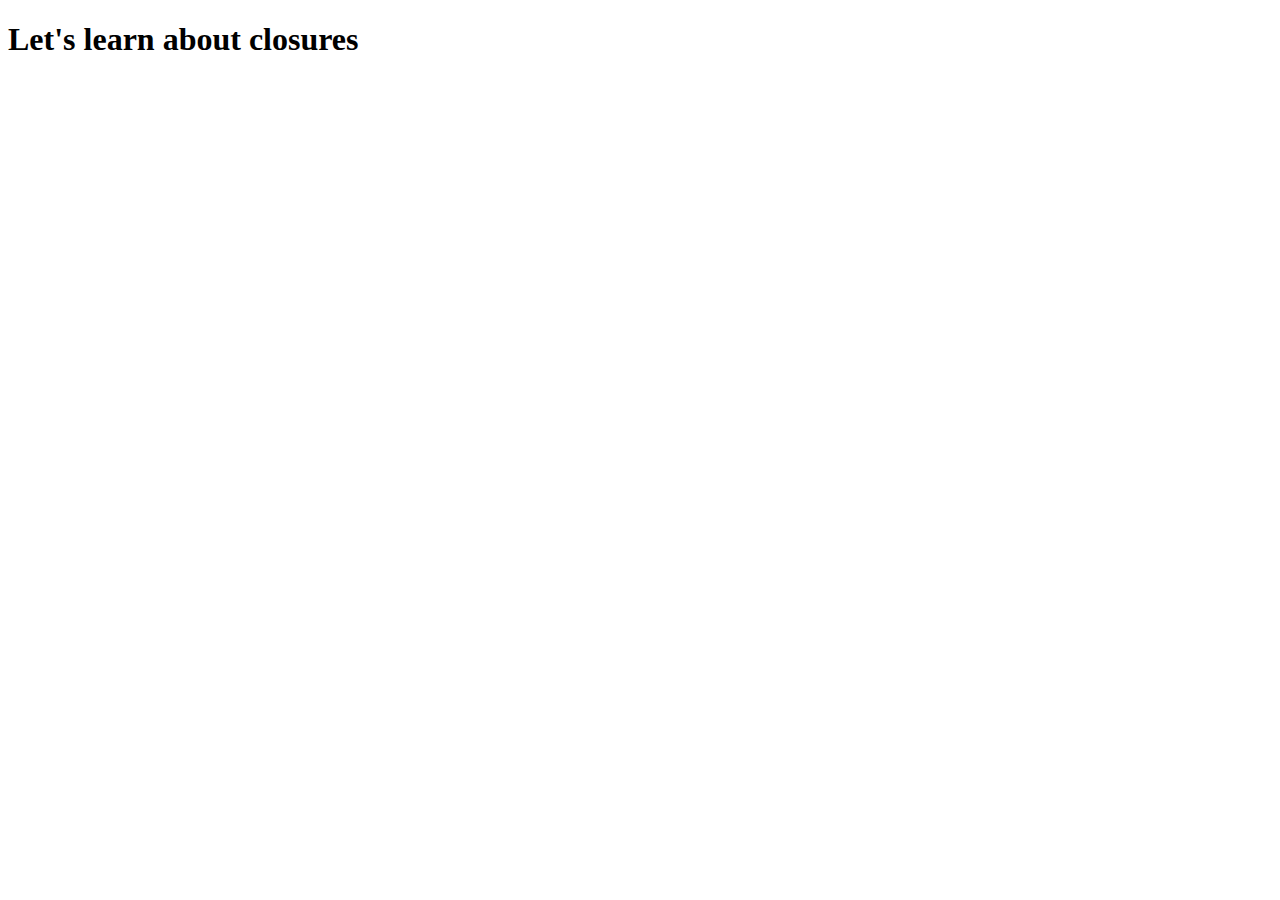
<file: basicOfJs/closures.html>
<!DOCTYPE html>
<html lang="en">
  <head>
    <meta charset="UTF-8" />
    <meta name="viewport" content="width=device-width, initial-scale=1.0" />
    <title>Closures</title>
  </head>
  <body>
    <h1>Let's learn about closures</h1>
    <script src="closures.js"></script>
  </body>
</html>
</file>
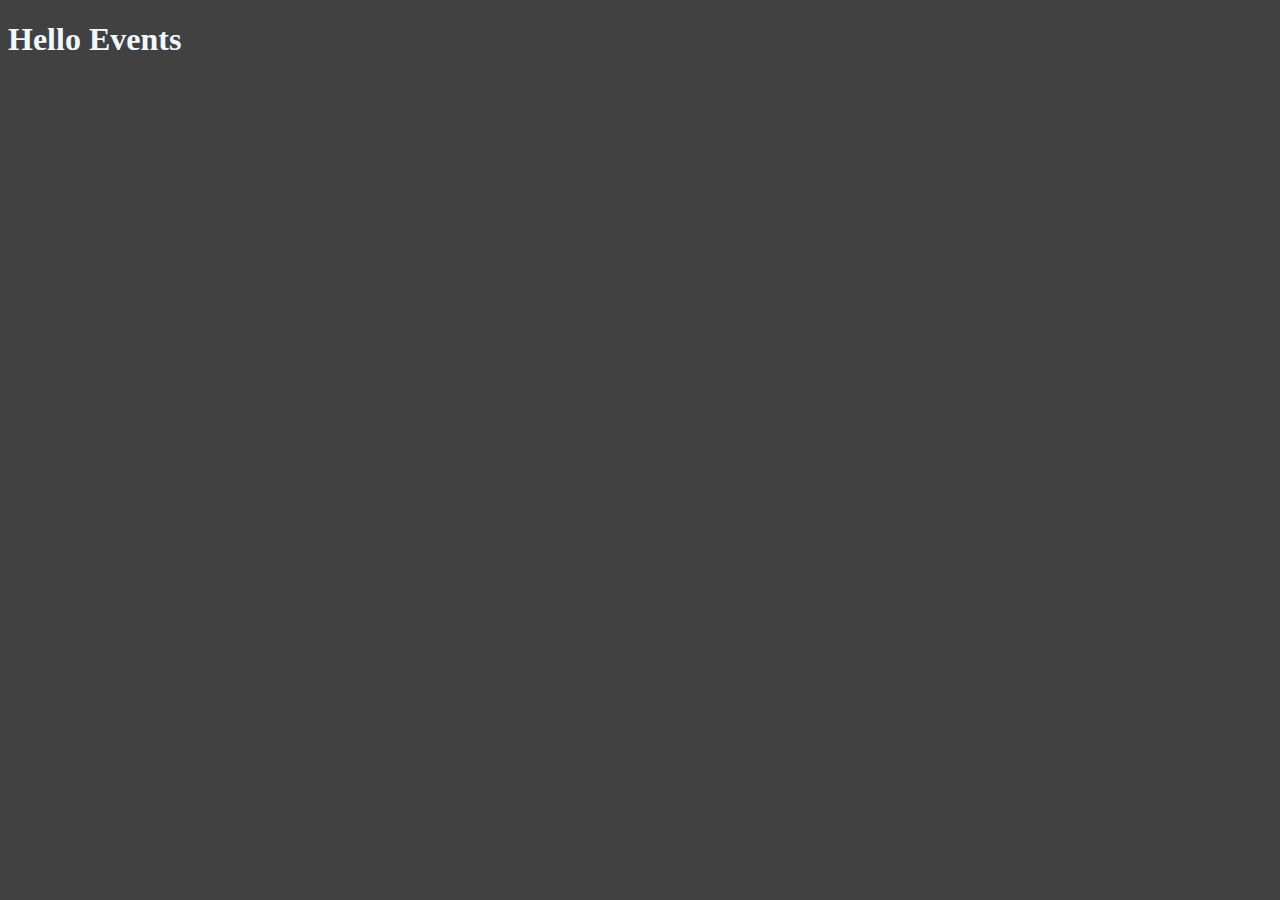
<file: basicOfJs/events.html>
<!DOCTYPE html>
<html lang="en">
  <head>
    <meta charset="UTF-8" />
    <meta name="viewport" content="width=device-width, initial-scale=1.0" />
    <title>Document</title>
  </head>
  <body style="background-color: #414141; color: aliceblue">
    <h1>Hello Events</h1>

    <!-- java script attachment -->
    <script src="events.js"></script>
  </body>
</html>
</file>
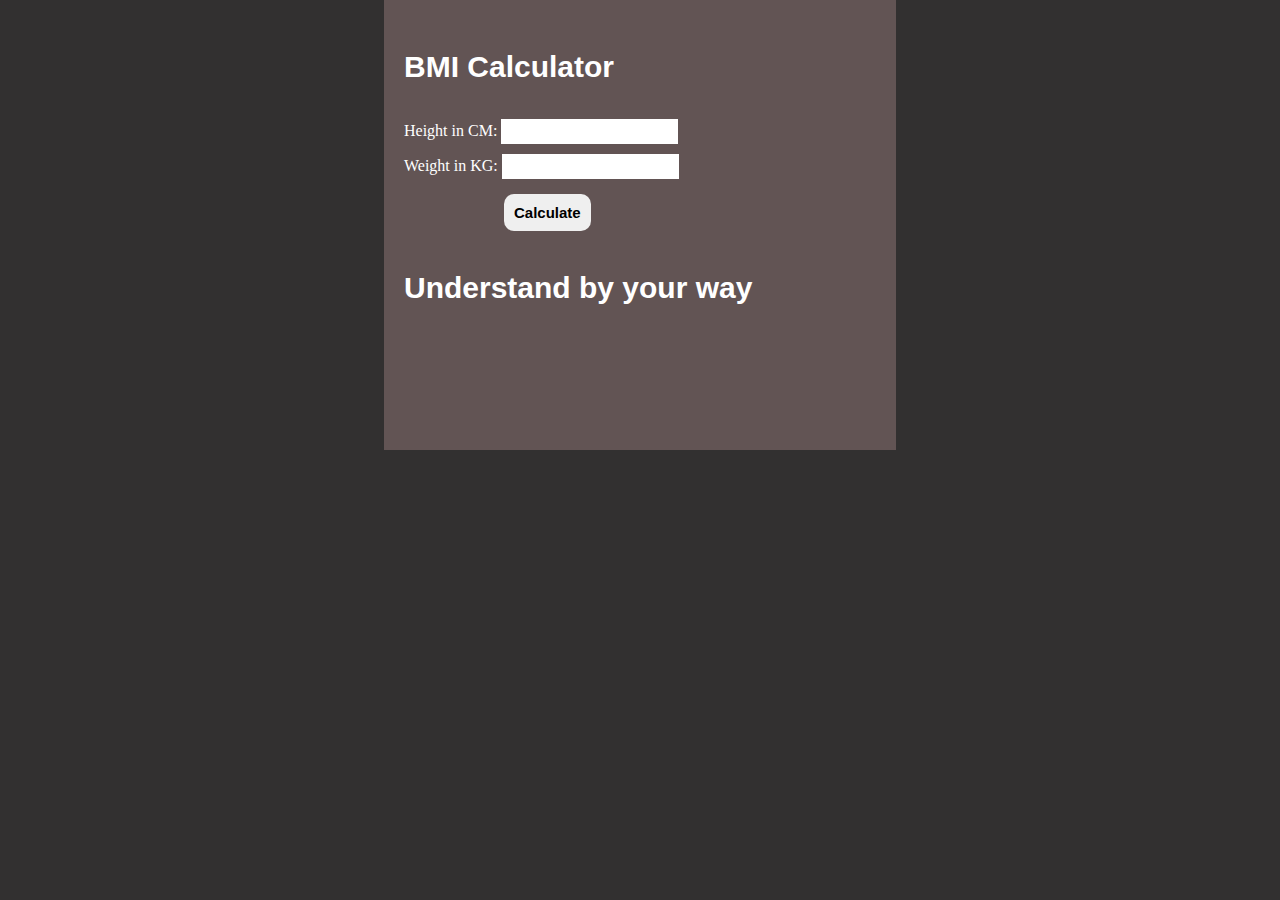
<file: basicOfJs/project2.html>
<!DOCTYPE html>
<html lang="en">
  <head>
    <meta charset="UTF-8" />
    <meta name="viewport" content="width=device-width, initial-scale=1.0" />
    <title>Project BMI Calculator</title>
    <link rel="stylesheet" href="project2.css" />
  </head>
  <body>
    <div class="container">
      <h1>BMI Calculator</h1>
      <form>
        <p>
          <label for="">Height in CM:</label> <input type="text" id="height" />
        </p>
        <p>
          <label for="">Weight in KG:</label> <input type="text" id="weight" />
        </p>
        <button>Calculate</button>
        <div id="results"></div>
        <div id="weight-guide">
          <h1>Understand by your way</h1>
        </div>
      </form>
    </div>

    <script src="project2.js" defer></script>
  </body>
</html>
</file>
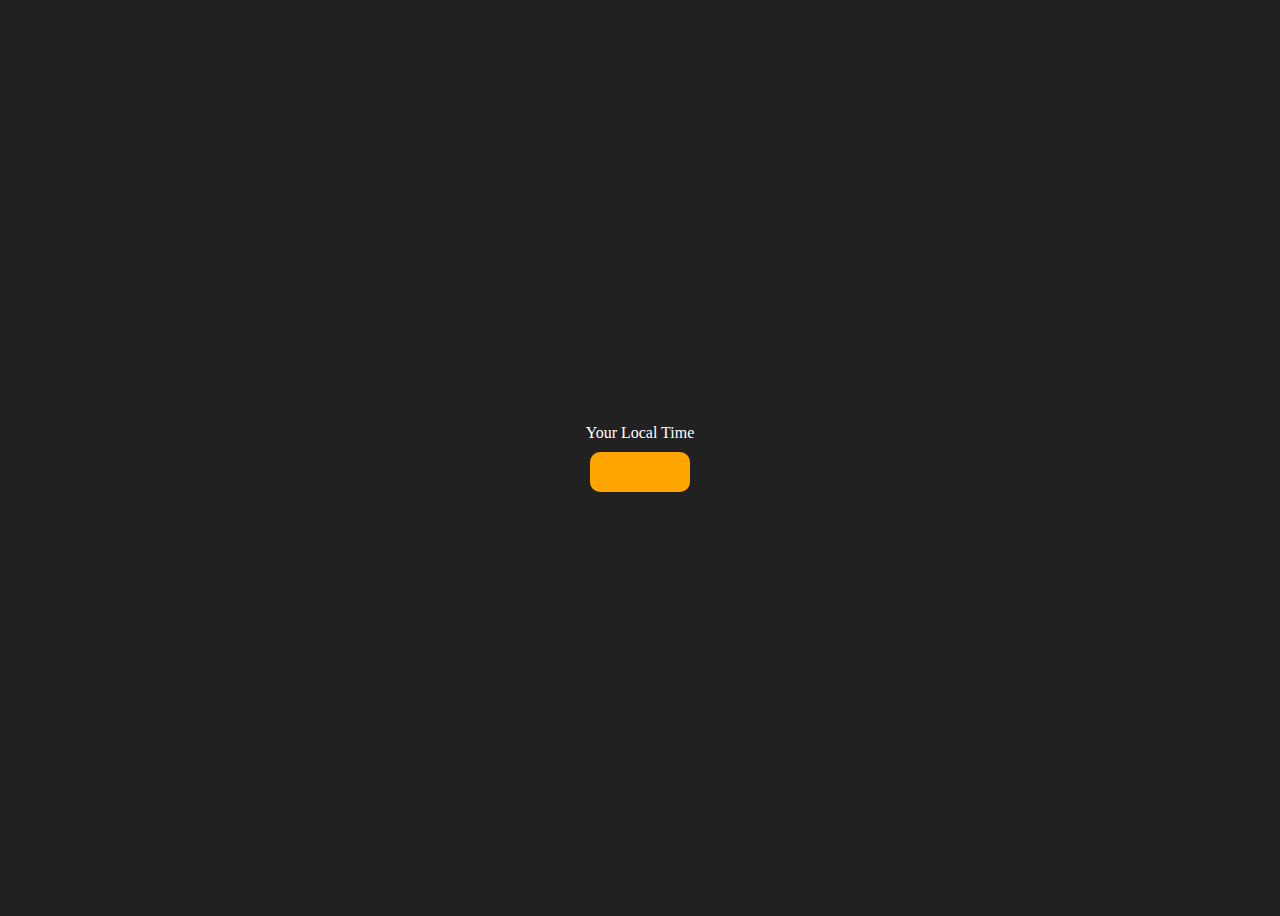
<file: basicOfJs/project3.html>
<!DOCTYPE html>
<html lang="en">
  <head>
    <meta charset="UTF-8" />
    <meta name="viewport" content="width=device-width, initial-scale=1.0" />
    <link rel="stylesheet" href="project3.css" />
    <title>Local Time</title>
  </head>
  <body>
    <!-- <nav>
      <a href="/" aria-current="page">Home</a>
    </nav> -->
    <div class="center">
      <div id="banner"><span>Your Local Time</span></div>
      <div id="clock"></div>
    </div>
    <script src="project3.js"></script>
  </body>
</html>
</file>
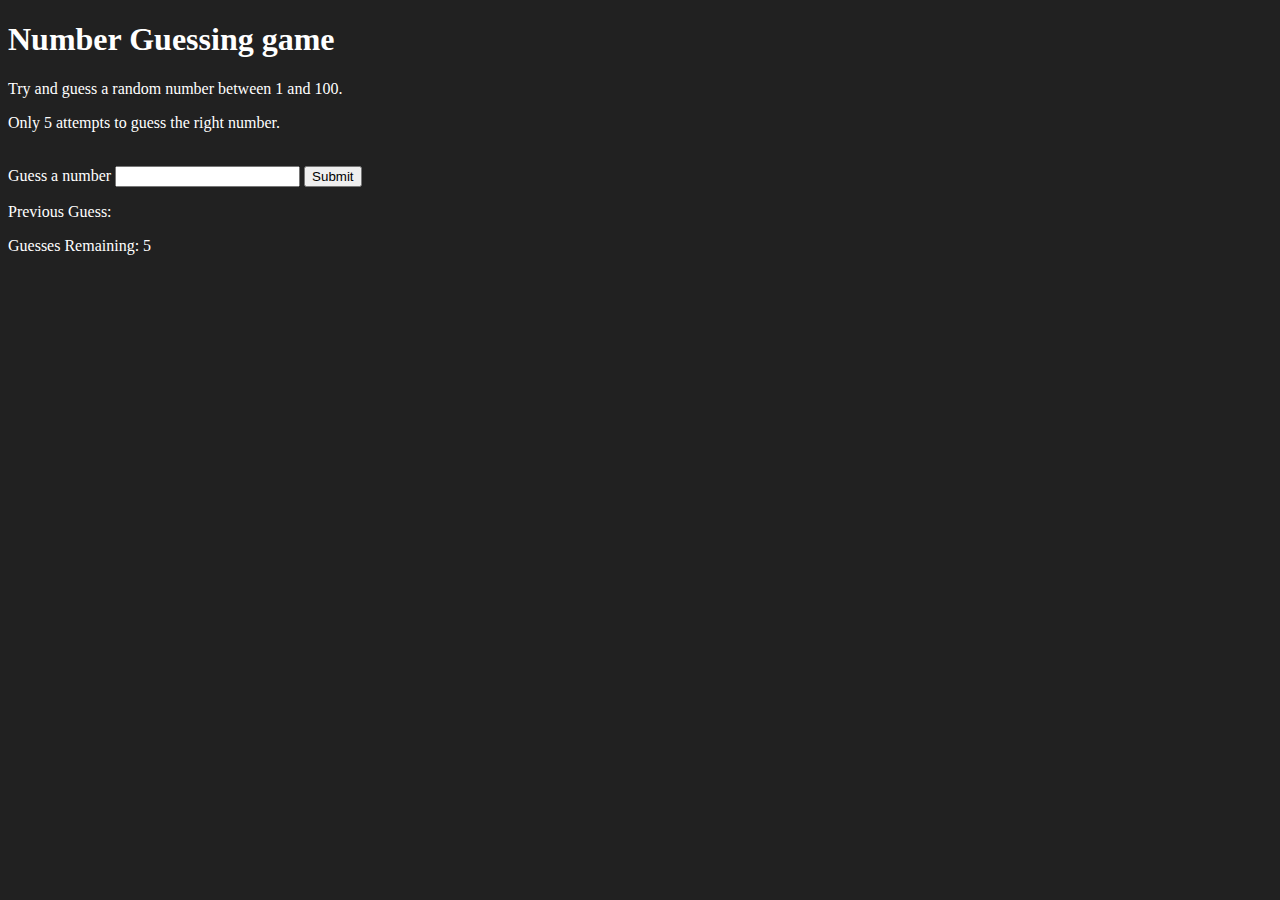
<file: basicOfJs/project4.html>
<!DOCTYPE html>
<html lang="en">
  <head>
    <meta charset="UTF-8" />
    <meta name="viewport" content="width=device-width, initial-scale=1.0" />
    <link rel="stylesheet" href="project4.css" />
    <title>Guess The Number</title>
  </head>
  <body>
    <div id="wrapper">
      <h1>Number Guessing game</h1>
      <p>Try and guess a random number between 1 and 100.</p>
      <p>Only 5 attempts to guess the right number.</p>
      <br />
      <form action="" class="form">
        <label for="guessField" id="guess">Guess a number</label>
        <input type="text" id="guessField" class="guessField" />
        <input type="submit" id="sub" value="Submit" class="guessSubmit" />
      </form>

      <div class="resultParas">
        <p>Previous Guess: <span class="guesses"></span></p>
        <p>Guesses Remaining: <span class="lastResult">5</span></p>
        <p class="lowOrHi"></p>
      </div>
    </div>

    <script src="project4.js"></script>
  </body>
</html>
</file>
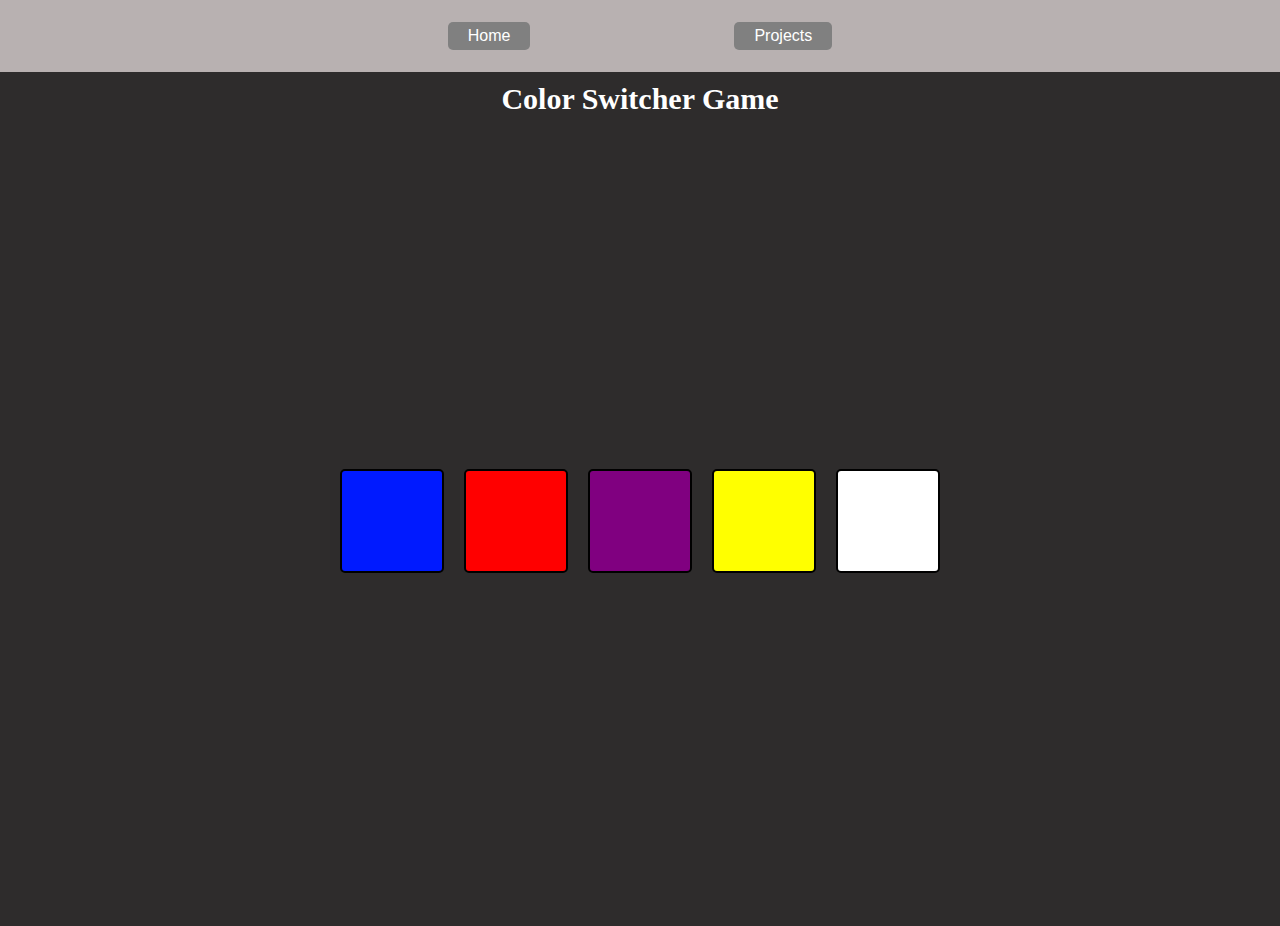
<file: basicOfJs/projects.html>
<!DOCTYPE html>
<html lang="en">
  <head>
    <meta charset="UTF-8" />
    <meta name="viewport" content="width=device-width, initial-scale=1.0" />
    <title>Projects</title>
    <link rel="stylesheet" href="projects.css" />
  </head>
  <body>
    <nav class="nav">
      <ul>
        <li><a href="index.html">Home</a></li>
        <li><a href="projects.html">Projects</a></li>
      </ul>
    </nav>
    <header>Color Switcher Game</header>
    <div class="box">
      <button type="button" class="btn" id="blue"></button>
      <button type="button" class="btn" id="red"></button>
      <button type="button" class="btn" id="purple"></button>
      <button type="button" class="btn" id="yellow"></button>
      <button type="button" class="btn" id="green"></button>
    </div>

    <script src="projects.js"></script>
  </body>
</html>
</file>
<file: basicOfJs/project2.css>
* {
  margin: 0;
  padding: 0;
  box-sizing: border-box;
}

html,
body {
  background-color: #323030;
  color: #fff;
}

.container {
  height: 50vh;
  width: 40%;
  background-color: #625454;
  margin: 0 auto;
  padding: 20px;
}
.container h1 {
  font-family: sans-serif;
  font-size: 30px;
  font-weight: bolder;
  padding: 30px 0;
}
#height,
#weight {
  margin: 5px 0;
  padding: 5px 0;
  border: none;
}
#height,
#weight:focus {
  border: none;
}
.container button {
  padding: 10px;
  font-family: sans-serif;
  font-weight: bolder;
  font-size: 15px;
  margin: 10px 0 0 100px;
  border-radius: 10px;
  border: none;
  cursor: pointer;
}

#results {
  font-family: sans-serif;
  font-weight: bolder;
  font-size: 15px;
  margin: 10px 0 0 100px;
}
</file>
<file: basicOfJs/project3.css>
body {
  background-color: #212121;
  color: #ffffff;
}
.center {
  display: flex;
  height: 100vh;
  justify-content: center;
  align-items: center;
  flex-direction: column;
}
#clock {
  font-size: 40px;
  background-color: orange;
  padding: 20px 50px;
  margin-top: 10px;
  border-radius: 10px;
}
</file>
<file: basicOfJs/project4.css>
body {
  background-color: #212121;
  color: #fff;
}

#wrapper {
  /* display: flex;
  justify-content: center;
  align-items: center; */
  /* margin: 0 auto; */
}
</file>
<file: basicOfJs/projects.css>
* {
  margin: 0;
  padding: 0;
  box-sizing: border-box;
  /* background-color: #2e2c2c; */
  color: #fff;
}
html,
body {
  background-color: #2e2c2c;
}

.nav {
  display: flex;
  justify-content: space-around;
  align-items: center;
  min-height: 8vh;
  background-color: #b8b1b1;
  color: white;
}
.nav ul li {
  display: inline-block;
  padding: 5px 20px;
  margin: 0 100px;
  background-color: grey;
  cursor: pointer;
  border-radius: 5px;
}
.nav ul li a {
  text-decoration: none;
  font-family: sans-serif;
}
.nav ul li:hover {
  background-color: #6a6969;
}

.box {
  display: flex;
  justify-content: center;
  align-items: center;
  min-height: 90vh;
  /* background-color: #2e2c2c; */
}
header {
  display: flex;
  justify-content: center;
  align-items: center;
  margin-top: 10px;
  font-size: 30px;
  font-weight: bold;
}
#blue {
  padding: 50px 50px;
  margin: 10px;
  background-color: #001aff;
  color: white;
  border: 2px solid black;
  cursor: pointer;
  border-radius: 5px;
}
#red {
  padding: 50px 50px;
  margin: 10px;
  background-color: #ff0000;
  color: white;
  border: 2px solid black;
  cursor: pointer;
  border-radius: 5px;
}
#purple {
  padding: 50px 50px;
  margin: 10px;
  background-color: #800080;
  color: white;
  border: 2px solid black;
  cursor: pointer;
  border-radius: 5px;
}
#yellow {
  padding: 50px 50px;
  margin: 10px;
  background-color: yellow;
  color: white;
  border: 2px solid black;
  cursor: pointer;
  border-radius: 5px;
}
#green {
  padding: 50px 50px;
  margin: 10px;
  background-color: white;
  color: white;
  border: 2px solid black;
  cursor: pointer;
  border-radius: 5px;
}
</file>
